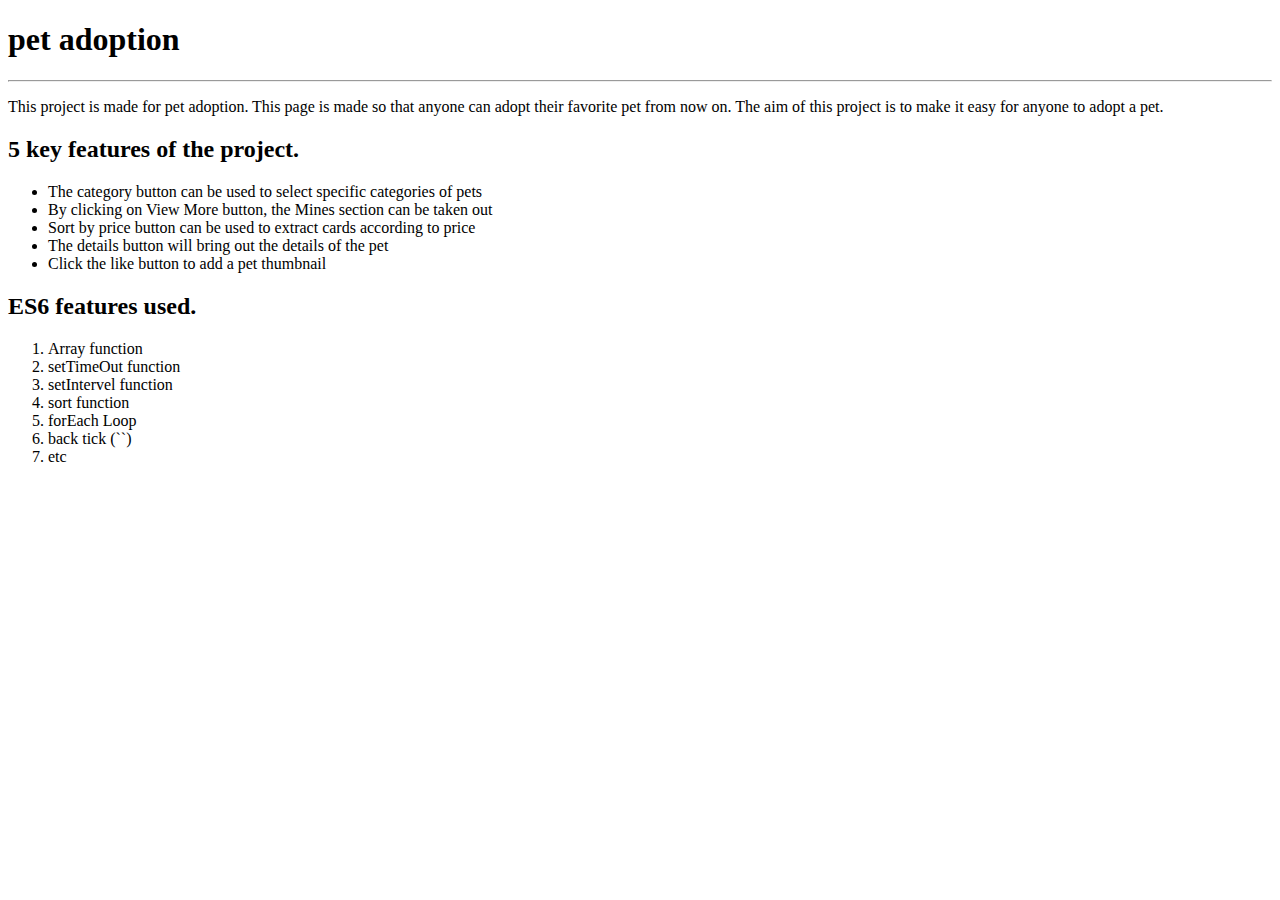
<file: rrrrr.html>
<!DOCTYPE html>
<html lang="en">

<head>
    <meta charset="UTF-8">
    <meta name="viewport" content="width=device-width, initial-scale=1.0">
    <title>Document</title>
</head>

<body>

    <h1>pet adoption</h2>
    <hr>
    <p>
            This project is made for pet adoption. This page is made so that anyone can adopt their favorite pet from
            now on. The aim of this project is to make it easy for anyone to adopt a pet.
    </p>
    <h2>5 key features of the project.</h2>
     <ul>
        <li>The category button can be used to select specific categories of pets</li>
        <li>By clicking on View More button, the Mines section can be taken out</li>
        <li>Sort by price button can be used to extract cards according to price</li>
        <li>The details button will bring out the details of the pet</li>
        <li>Click the like button to add a pet thumbnail</li>
    </ul>
    <h2>ES6 features used.</h2>
    <ol>
        <li>Array function</li>
        <li>setTimeOut function</li>
        <li>setIntervel function</li>
        <li>sort function</li>
        <li>forEach Loop</li>
        <li>back tick (``)</li>
        <li>etc</li>
    </ol>

</body>

</html>
</file>
